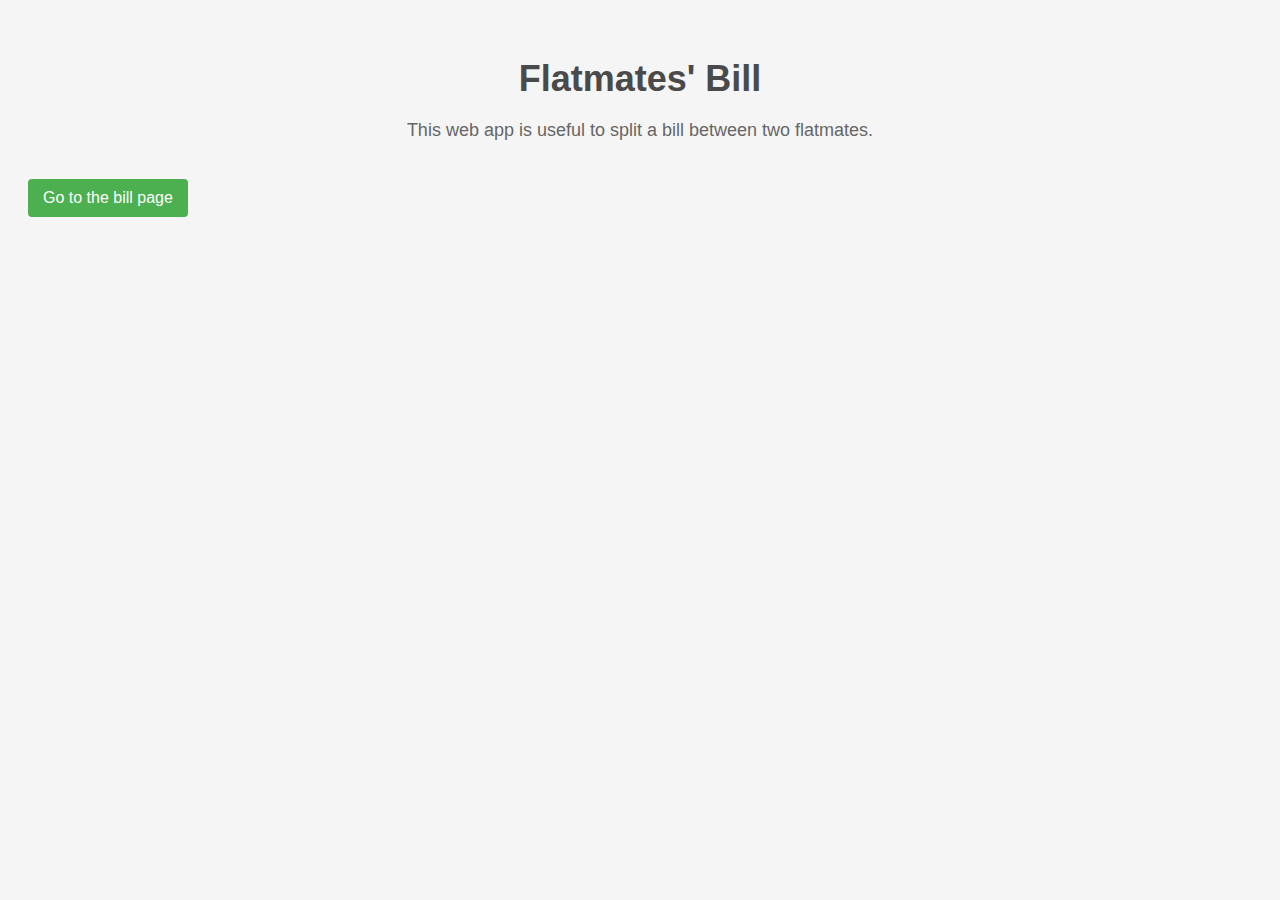
<file: bill-splitter-app/templates/index.html>
<!DOCTYPE html>
<html lang="en">
<head>
    <meta charset="UTF-8">
    <title>Title</title>
    <link rel="stylesheet" href="../static/main.css?v=4">
    <script type="text/javascript" src="../static/script.js?v=2"></script>
</head>
<body>
<h2>Flatmates' Bill</h2>
<p>This web app is useful to split a bill between two flatmates. </p>
<a href={{url_for('bill_form_page')}}>Go to the bill page</a>
</body>
</html>
</file>
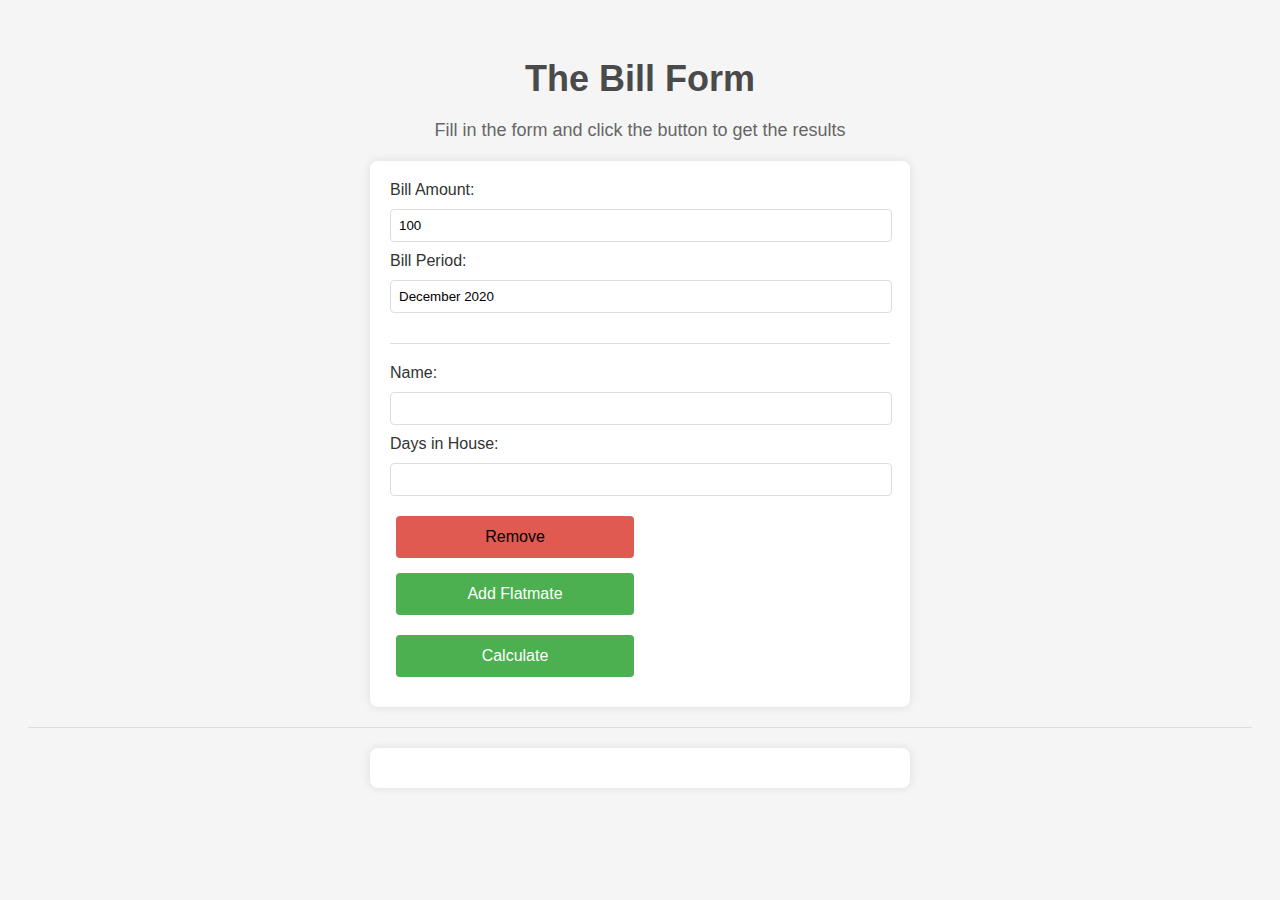
<file: bill-splitter-app/templates/bill_form_page.html>
<!DOCTYPE html>
<html lang="en">
<head>
    <meta charset="UTF-8">
    <title>Flatmates Bill Calculator</title>
    <link rel="stylesheet" href="../static/main.css?v=4">
    <script type="text/javascript" src="../static/script.js?v=2"></script>
</head>
<body>
    <h2>The Bill Form</h2>
    <p>Fill in the form and click the button to get the results</p>
    <form id="billForm">
        Bill Amount: <input type="text" id="amount" name="amount" value="100"><br>
        Bill Period: <input type="text" id="period" name="period" value="December 2020"><br>
        <hr>
        <div id="flatmates">
            <!-- Flatmates will be added here -->
        </div>
        <button type="button" onclick="addFlatmate()">Add Flatmate</button>
        <button type="button" onclick="submitForm()">Calculate</button>
    </form>
    <hr>
    <div id="results">
        <!-- Results will be displayed here -->
    </div>
</body>
</html>
</file>
<file: bill-splitter-app/static/main.css>
body {
    background-color: #f5f5f5;
    padding: 20px;
    font-family: 'Arial', sans-serif;
    color: #333;
}

h2 {
    color: #4a4a4a;
    text-align: center;
    font-size: 36px;
    margin-bottom: 20px;
}

p {
    text-align: center;
    font-size: 18px;
    color: #666;
}

form {
    background-color: white;
    padding: 20px;
    border-radius: 8px;
    box-shadow: 0 0 10px rgba(0, 0, 0, 0.1);
    max-width: 500px;
    margin: 20px auto;
}

input[type=text] {
    width: calc(100% - 16px);
    padding: 8px;
    margin: 10px 0;
    border: 1px solid #ddd;
    border-radius: 4px;
}

button {
    width: calc(50% - 12px);
    background-color: #4CAF50;
    color: white;
    padding: 12px;
    border: none;
    border-radius: 4px;
    cursor: pointer;
    font-size: 16px;
    margin: 10px 6px;
    display: inline-block;
}

button:hover {
    background-color: #45a049;
}

hr {
    border: none;
    height: 1px;
    background-color: #ddd;
    margin: 20px 0;
}

#results {
    background-color: white;
    padding: 20px;
    border-radius: 8px;
    box-shadow: 0 0 10px rgba(0, 0, 0, 0.1);
    max-width: 500px;
    margin: 20px auto;
    text-align: center;
}

a {
    display: inline-block;
    background-color: #4CAF50;
    color: white;
    padding: 10px 15px;
    border-radius: 4px;
    text-decoration: none;
    font-size: 16px;
    margin: 20px auto;
    text-align: center;
}

a:hover {
    background-color: #45a049;
}

.remove {
    background-color: #e05a51;
    color: black;
    margin-bottom: 5px;
}

.remove:hover {
    background-color: #d5444a;
}
</file>
